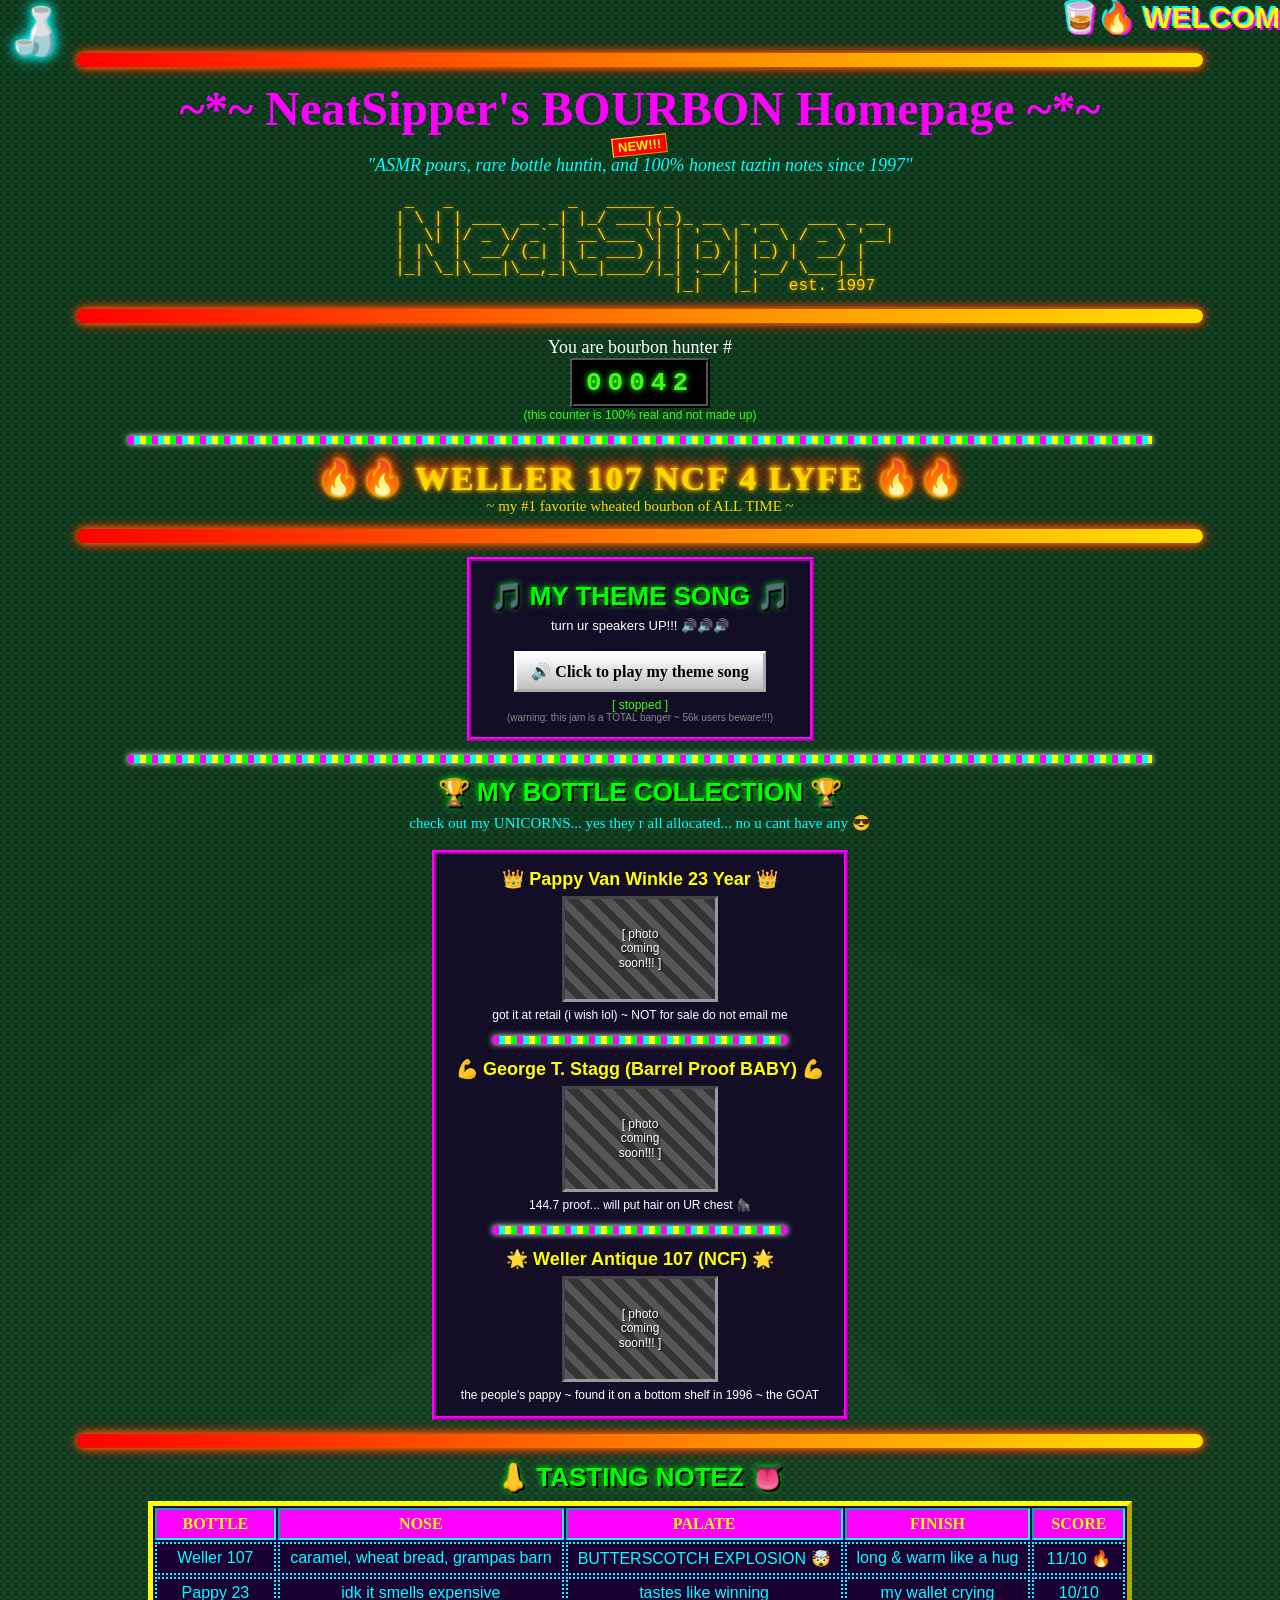
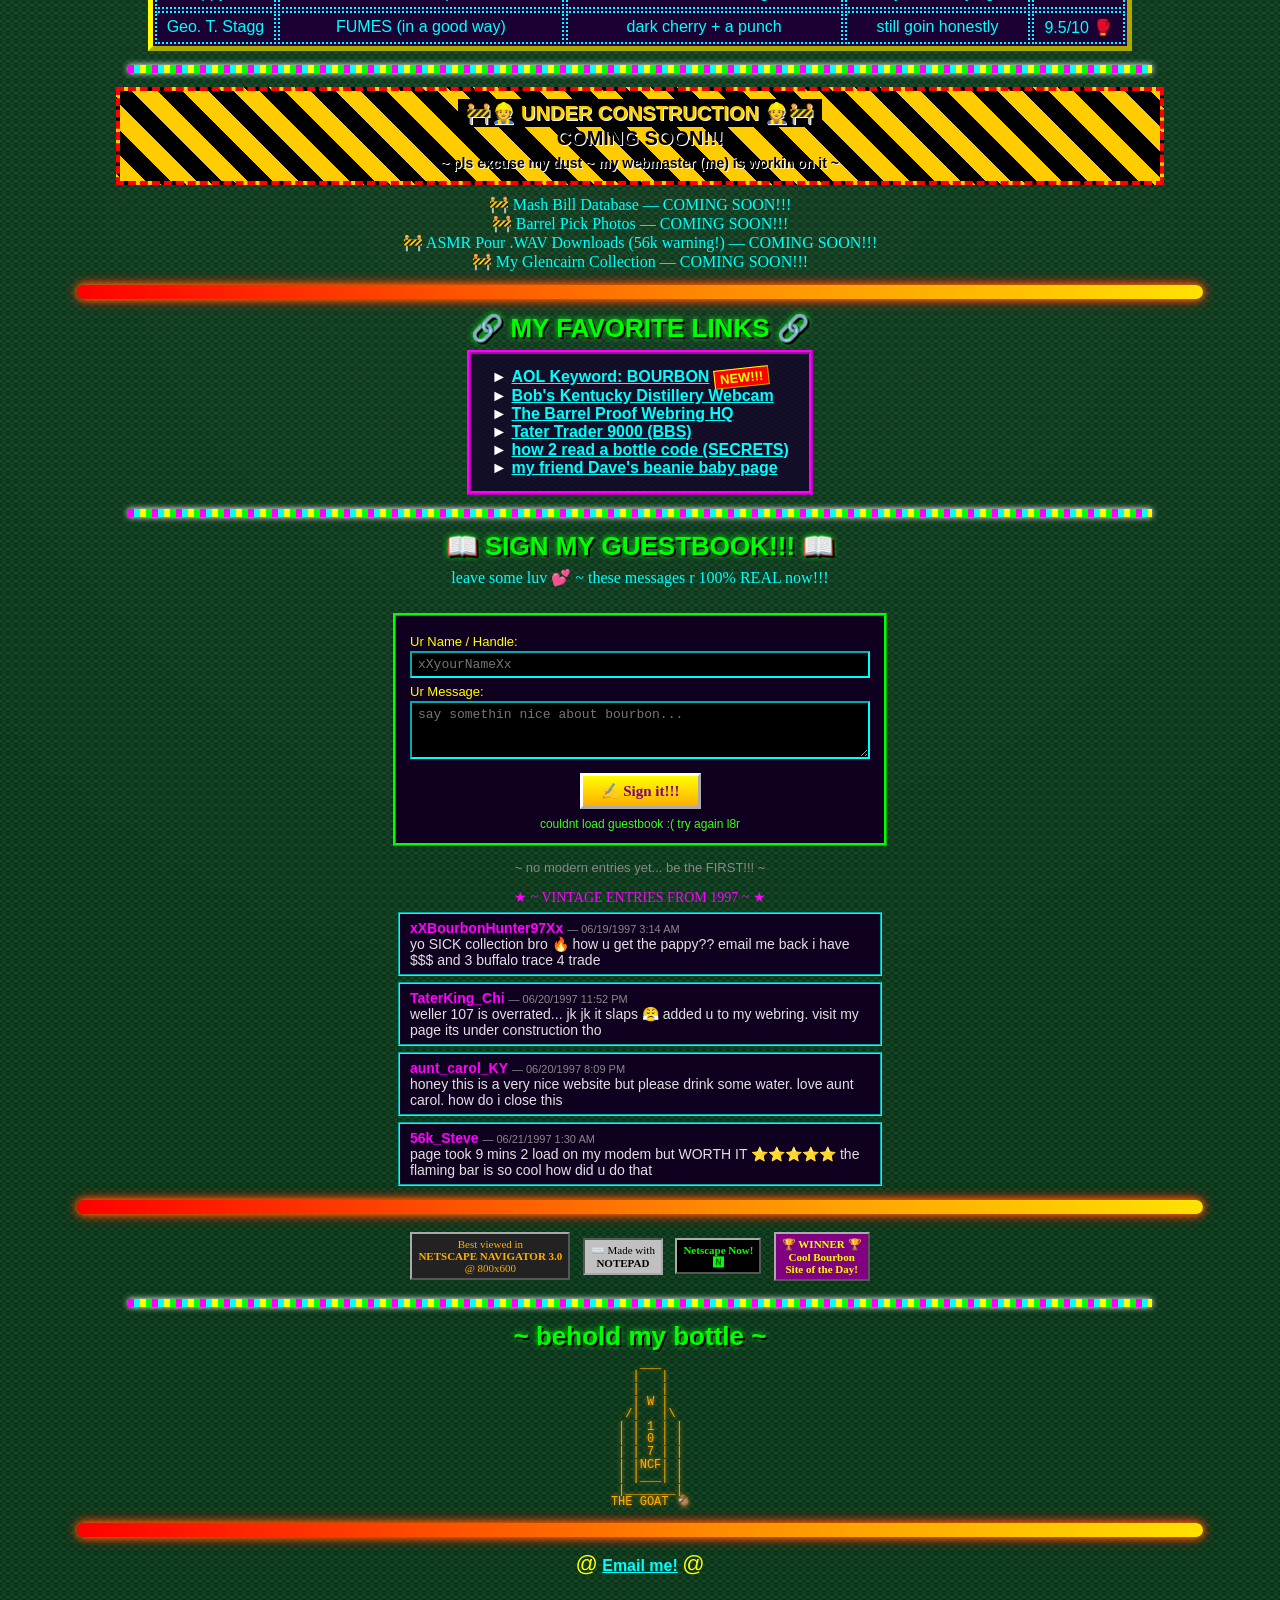
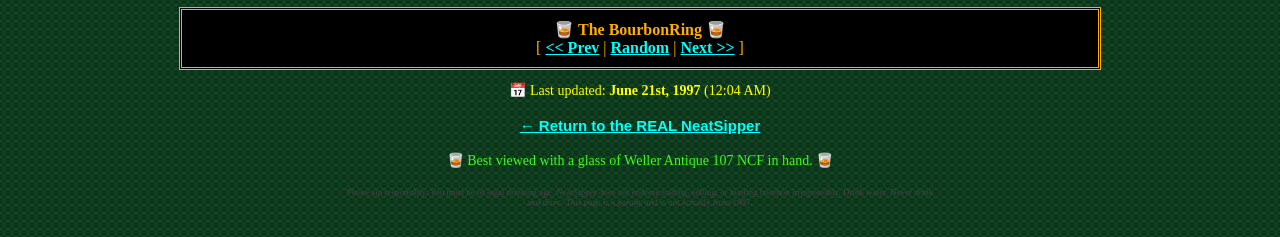
<file: geocities/index.html>
<!DOCTYPE html>
<html lang="en">
<head>
<meta charset="UTF-8">
<meta name="viewport" content="width=device-width, initial-scale=1.0">
<title>~*~ NeatSipper's BOURBON Homepage ~*~ [[ Welcome!!! ]]</title>
<meta name="description" content="My personal bourbon homepage. Pappy hunter. Weller fan. Sign my guestbook!!!">
<style>
  /* ===================================================================
     NeatSipper's Bourbon Homepage (c) 1997
     Made with Notepad. Best viewed in Netscape Navigator 3.0 @ 800x600
     =================================================================== */

  html, body {
    margin: 0;
    padding: 0;
    /* TILED GREEN FELT (poker table vibes) via layered gradients */
    background-color: #0a3d1c;
    background-image:
      radial-gradient(circle at 50% 50%, rgba(255,255,255,0.035) 0%, rgba(0,0,0,0) 60%),
      repeating-linear-gradient(45deg, rgba(0,0,0,0.10) 0px, rgba(0,0,0,0.10) 2px, rgba(255,255,255,0.025) 2px, rgba(255,255,255,0.025) 4px),
      repeating-linear-gradient(-45deg, rgba(0,0,0,0.10) 0px, rgba(0,0,0,0.10) 2px, rgba(255,255,255,0.025) 2px, rgba(255,255,255,0.025) 4px);
    background-size: 100% 100%, 8px 8px, 8px 8px;
    color: #c9c9c9; /* low-contrast text for ~authenticity~ */
    font-family: "Comic Sans MS", "Comic Sans", cursive, sans-serif;
    text-align: center;
    cursor: crosshair;
  }

  /* clashing rainbow link colors */
  a { color: #00ffff; font-weight: bold; }
  a:visited { color: #ff00ff; }
  a:hover { color: #ffff00; background: #ff00ff; }

  .times { font-family: "Times New Roman", Times, serif; }

  /* ---- BLINK (recreated, the <blink> tag is dead) ---- */
  .blink { animation: blinker 0.9s steps(1, end) infinite; }
  @keyframes blinker { 50% { opacity: 0; } }

  .blink-fast { animation: blinker 0.4s steps(1, end) infinite; }

  /* ---- NEW!!! tag ---- */
  .newtag {
    display: inline-block;
    background: #ff0000;
    color: #ffff00;
    font-weight: bold;
    font-size: 13px;
    padding: 1px 5px;
    border: 1px outset #ffff00;
    transform: rotate(-6deg);
    animation: blinker 0.6s steps(1,end) infinite;
  }

  /* ---- FLAMING / GLITTER HR DIVIDER ---- */
  .flamehr {
    height: 14px;
    border: 0;
    margin: 14px auto;
    width: 88%;
    background: linear-gradient(90deg,
      #ff0000, #ff8c00, #ffff00, #ff8c00, #ff0000, #ffff00, #ff8c00, #ff0000);
    background-size: 400% 100%;
    box-shadow: 0 0 8px #ff8c00, 0 0 14px #ff0000;
    border-radius: 7px;
    animation: flameSlide 0.8s linear infinite;
  }
  @keyframes flameSlide { from { background-position: 0 0; } to { background-position: 400% 0; } }

  .glitterhr {
    height: 8px;
    border: 0;
    margin: 14px auto;
    width: 80%;
    background: repeating-linear-gradient(90deg,
      #ff00ff 0 6px, #00ffff 6px 12px, #ffff00 12px 18px, #00ff00 18px 24px);
    background-size: 48px 100%;
    animation: flameSlide 1.2s linear infinite;
    box-shadow: 0 0 6px #fff;
  }

  /* ---- WELLER 107 flaming banner ---- */
  .wellerbanner {
    font-family: "Times New Roman", serif;
    font-size: 34px;
    font-weight: bold;
    color: #ffd700;
    text-shadow:
      0 0 4px #ff0,
      0 -2px 6px #ff8c00,
      0 -4px 12px #ff4500,
      0 -6px 18px #ff0000;
    animation: flamePulse 0.5s ease-in-out infinite alternate;
    letter-spacing: 2px;
  }
  @keyframes flamePulse {
    from { text-shadow: 0 0 4px #ff0, 0 -2px 6px #ff8c00, 0 -4px 12px #ff4500, 0 -6px 18px #ff0000; }
    to   { text-shadow: 0 0 6px #ff0, 0 -3px 10px #ffae00, 0 -7px 18px #ff6a00, 0 -10px 28px #ff0000; }
  }

  /* ---- LCD HIT COUNTER ---- */
  .counter {
    display: inline-block;
    background: #000;
    color: #39ff14;
    font-family: "Courier New", monospace;
    font-weight: bold;
    font-size: 26px;
    letter-spacing: 6px;
    padding: 6px 12px;
    border: 4px ridge #555;
    text-shadow: 0 0 6px #39ff14;
  }

  /* ---- MARQUEE fallback styling ---- */
  .welcome {
    color: #ffff00;
    font-size: 30px;
    font-weight: bold;
    text-shadow: 2px 2px 0 #ff00ff, -2px -2px 0 #00ffff;
  }

  /* ---- section table boxes ---- */
  table.box {
    margin: 0 auto;
    border: 4px ridge #ff00ff;
    background: rgba(20, 0, 40, 0.78);
    padding: 0;
  }
  table.box td { padding: 12px 18px; }

  h2.section {
    color: #00ff00;
    font-size: 26px;
    text-shadow: 2px 2px 0 #000, 0 0 6px #00ff00;
    margin: 6px 0;
  }

  /* tasting notes tacky table */
  table.tasting {
    margin: 8px auto;
    border-collapse: separate;
    border: 5px outset #ffff00;
    background: #2a004a;
  }
  table.tasting th {
    background: #ff00ff;
    color: #ffff00;
    border: 2px inset #00ffff;
    padding: 5px 10px;
    font-family: "Times New Roman", serif;
  }
  table.tasting td {
    border: 2px dotted #00ffff;
    padding: 5px 10px;
    color: #00ffff;
    background: #1a0033;
  }

  /* photo coming soon placeholders */
  .photobox {
    display: inline-block;
    width: 150px;
    height: 100px;
    background:
      repeating-linear-gradient(45deg, #555 0 8px, #333 8px 16px);
    border: 3px inset #999;
    color: #fff;
    font-size: 12px;
    line-height: 1.2;
    vertical-align: middle;
    margin: 6px;
    position: relative;
  }
  .photobox span {
    position: absolute; top: 50%; left: 0; right: 0;
    transform: translateY(-50%);
    text-shadow: 1px 1px 2px #000;
  }

  /* under construction */
  .construction {
    background: repeating-linear-gradient(45deg, #ffcc00 0 18px, #000 18px 36px);
    color: #000;
    font-weight: bold;
    font-size: 20px;
    padding: 8px;
    border: 4px dashed #ff0000;
    margin: 10px auto;
    width: 80%;
    text-shadow: 1px 1px 0 #fff;
  }
  .construction .label {
    background: #000; color: #ffcc00; padding: 2px 8px; display: inline-block;
  }

  /* guestbook */
  .gbentry {
    text-align: left;
    background: #100020;
    border: 2px groove #00ffff;
    margin: 6px auto;
    padding: 6px 10px;
    max-width: 460px;
    color: #e0e0e0;
    font-size: 14px;
  }
  .gbentry .user { color: #ff00ff; font-weight: bold; }
  .gbentry .date { color: #888; font-size: 11px; }

  /* guestbook sign-in form */
  .gbform {
    position: relative;
    background: #100020;
    border: 3px ridge #00ff00;
    margin: 8px auto 14px;
    padding: 12px 14px;
    max-width: 460px;
    color: #fff;
  }
  .gbform label { display: block; text-align: left; color: #ffff00; font-size: 13px; margin: 6px 0 2px; }
  .gbform input[type=text], .gbform textarea {
    width: 100%;
    box-sizing: border-box;
    background: #000;
    color: #39ff14;
    border: 2px inset #00ffff;
    font-family: "Courier New", monospace;
    font-size: 13px;
    padding: 4px 6px;
  }
  .gbform textarea { height: 58px; resize: vertical; }
  .gbform button {
    margin-top: 10px;
    font-family: "Comic Sans MS", cursive;
    font-weight: bold;
    font-size: 15px;
    background: linear-gradient(#ffff00, #ffae00);
    border: 3px outset #fff;
    color: #800080;
    padding: 6px 18px;
    cursor: pointer;
  }
  .gbform button:active { border-style: inset; }
  /* honeypot — hidden from humans, catnip for bots */
  .gbform .hp { position: absolute; left: -9999px; top: -9999px; width: 1px; height: 1px; overflow: hidden; }
  #gbStatus { font-size: 12px; color: #39ff14; margin-top: 8px; min-height: 14px; }
  #gbList:empty::after {
    content: "~ no modern entries yet... be the FIRST!!! ~";
    display: block; color: #888; font-size: 13px; margin: 8px 0;
  }

  /* badges */
  .badge {
    display: inline-block;
    border: 2px outset #aaa;
    padding: 4px 6px;
    margin: 4px;
    font-size: 11px;
    font-family: "Times New Roman", serif;
    vertical-align: middle;
    background: #000080;
    color: #fff;
  }
  .badge.netscape { background: #000; color: #00ff00; }
  .badge.notepad { background: #c0c0c0; color: #000; border-style: inset; }
  .badge.award { background: #800080; color: #ffff00; font-weight: bold; }
  .badge.viewed { background: #222; color: #ffae00; }

  /* spinning @ email */
  .atspin {
    display: inline-block;
    font-size: 22px;
    color: #ffff00;
    animation: spin 1.5s linear infinite;
  }
  @keyframes spin { to { transform: rotate(360deg); } }

  /* whiskey bottle ascii */
  pre.ascii {
    color: #ffae00;
    font-family: "Courier New", monospace;
    font-size: 12px;
    line-height: 1.05;
    text-shadow: 0 0 4px #ff8c00;
    display: inline-block;
    text-align: left;
    margin: 0 auto;
  }

  /* theme song button */
  #themeBtn {
    font-family: "Comic Sans MS", cursive;
    font-size: 16px;
    font-weight: bold;
    background: linear-gradient(#fff, #c0c0c0);
    border: 3px outset #fff;
    color: #000;
    padding: 8px 14px;
    cursor: pointer;
  }
  #themeBtn:active { border-style: inset; }

  .webring {
    background: #000;
    border: 3px double #ffae00;
    padding: 10px;
    margin: 12px auto;
    width: 70%;
    color: #ffae00;
    font-family: "Times New Roman", serif;
  }

  .disclaimer {
    color: #444;
    font-size: 9px;
    margin: 18px auto 30px;
    max-width: 600px;
  }

  /* glitter cursor trail dots */
  .glitter {
    position: fixed;
    width: 6px; height: 6px;
    pointer-events: none;
    border-radius: 50%;
    z-index: 9999;
  }

  /* ---- BOUNCING BOTTLE (DVD-logo style) ---- */
  #bouncer {
    position: fixed;
    top: 0; left: 0;
    z-index: 9998;
    font-size: 46px;
    pointer-events: none;
    user-select: none;
    text-shadow: 0 0 8px #ff8c00, 0 0 14px #ffd700;
    will-change: transform;
  }

  /* ===================================================================
     MOBILE — keep it gloriously tacky but stop it overflowing the screen.
     Shrink the oversized type; let the wide ASCII art and the tasting
     table scroll inside their own box instead of stretching the page.
     =================================================================== */
  @media (max-width: 600px) {
    html, body { overflow-x: hidden; }

    /* READABILITY: the tiled felt is busy, so lift text off it. A dark
       halo cascades to any text that doesn't set its own shadow (the
       cyan/gray bits), and we brighten the default body color + bump
       the base size. Bright neon headings keep their own glow. */
    body { color: #ededed; font-size: 16px; line-height: 1.5; text-shadow: 0 1px 2px #000, 0 0 5px #000; }
    .times { font-style: normal; }            /* upright reads better small */
    i.times { font-style: italic; }           /* keep the subtitle's slant, now with halo */
    .gbentry, .construction, table.tasting td, table.tasting th { text-shadow: none; }

    font[size="7"] { font-size: 30px; }
    .welcome { font-size: 18px; text-shadow: 1px 1px 0 #ff00ff, -1px -1px 0 #00ffff; }
    .wellerbanner { font-size: 22px; letter-spacing: 1px; }
    h2.section { font-size: 20px; }
    .counter { font-size: 20px; letter-spacing: 3px; padding: 5px 8px; }

    pre.ascii {
      font-size: 10px !important;   /* beats the inline 16px on the logo */
      max-width: 100%;
      overflow-x: auto;
    }

    table.tasting {
      display: block;
      width: max-content;
      max-width: 100%;
      overflow-x: auto;             /* scrolls inside itself, page stays put */
      font-size: 11px;
    }
    table.tasting th, table.tasting td { padding: 4px 6px; }

    table.box { max-width: 94%; }
    .construction { width: 92%; font-size: 16px; }
    .webring { width: 92%; }
    .gbform, .gbentry { max-width: 92%; }
    #bouncer { font-size: 34px; }
  }
</style>
</head>
<body>

<!-- ============ BOUNCING BOTTLE (DVD-logo style) ============ -->
<div id="bouncer" title="wheeee!!!">🥃</div>

<!-- ============ WELCOME MARQUEE BANNER ============ -->
<marquee scrollamount="9" behavior="scroll" direction="left">
  <span class="welcome">🥃🔥 WELCOME TO NEATSIPPER'S BOURBON HOMEPAGE!!! 🔥🥃 &nbsp;&nbsp; ~*~ U R visitor # 42 ~*~ &nbsp;&nbsp; sign my guestbook!!! &nbsp;&nbsp; 🥃🔥</span>
</marquee>

<hr class="flamehr">

<!-- ============ HEADER ============ -->
<font size="7" color="#ff00ff" face="Comic Sans MS">
  <b>~*~ NeatSipper's BOURBON Homepage ~*~</b>
</font>
<br>
<span class="newtag">NEW!!!</span>
<br>
<i class="times" style="color:#00ffff; font-size:18px;">
  "ASMR pours, rare bottle huntin, and 100% honest taztin notes since 1997"
</i>
<br><br>

<!-- the brand logo, 1997 edition -->
<pre class="ascii" style="color:#ffd700; font-size:16px;">
  _   _            _   _____ _
 | \ | | ___  __ _| |_/ ___|(_)_ __  _ __   ___ _ __
 |  \| |/ _ \/ _` | __\___ \| | '_ \| '_ \ / _ \ '__|
 | |\  |  __/ (_| | |_ ___) | | |_) | |_) |  __/ |
 |_| \_|\___|\__,_|\__|____/|_| .__/| .__/ \___|_|
                              |_|   |_|   est. 1997
</pre>

<hr class="flamehr">

<!-- ============ HIT COUNTER ============ -->
<div class="times" style="font-size:18px; color:#fff;">You are bourbon hunter #</div>
<div class="counter" id="counter">00042</div>
<br>
<div style="font-size:12px; color:#39ff14;">(this counter is 100% real and not made up)</div>

<hr class="glitterhr">

<!-- ============ WELLER 107 FLAMING BANNER ============ -->
<div class="wellerbanner">🔥🔥 WELLER 107 NCF 4 LYFE 🔥🔥</div>
<div class="times" style="color:#ffd700; font-size:15px;">~ my #1 favorite wheated bourbon of ALL TIME ~</div>

<hr class="flamehr">

<!-- ============ THEME SONG ============ -->
<table class="box"><tr><td>
  <h2 class="section">🎵 MY THEME SONG 🎵</h2>
  <div style="color:#fff; font-size:13px;">turn ur speakers UP!!! 🔊🔊🔊</div>
  <br>
  <button id="themeBtn" onclick="toggleTheme()">🔊 Click to play my theme song</button>
  <div id="themeStatus" style="color:#39ff14; font-size:12px; margin-top:6px;">[ stopped ]</div>
  <div style="color:#888; font-size:10px;">(warning: this jam is a TOTAL banger ~ 56k users beware!!!)</div>
  <!-- the REAL theme song. preload=none so it only downloads on click. loops 4ever. -->
  <audio id="themeAudio" src="theme.m4a" loop preload="none"></audio>
</td></tr></table>

<hr class="glitterhr">

<!-- ============ MY BOTTLE COLLECTION ============ -->
<h2 class="section">🏆 MY BOTTLE COLLECTION 🏆</h2>
<div class="times" style="color:#00ffff; font-size:15px;">check out my UNICORNS... yes they r all allocated... no u cant have any 😎</div>
<br>
<table class="box"><tr><td>

  <div style="color:#ffff00; font-size:18px;"><b>👑 Pappy Van Winkle 23 Year 👑</b></div>
  <div class="photobox"><span>[ photo<br>coming<br>soon!!! ]</span></div>
  <div style="color:#fff; font-size:12px;">got it at retail (i wish lol) ~ NOT for sale do not email me</div>
  <hr class="glitterhr">

  <div style="color:#ffff00; font-size:18px;"><b>💪 George T. Stagg (Barrel Proof BABY) 💪</b></div>
  <div class="photobox"><span>[ photo<br>coming<br>soon!!! ]</span></div>
  <div style="color:#fff; font-size:12px;">144.7 proof... will put hair on UR chest 🦍</div>
  <hr class="glitterhr">

  <div style="color:#ffff00; font-size:18px;"><b>🌟 Weller Antique 107 (NCF) 🌟</b></div>
  <div class="photobox"><span>[ photo<br>coming<br>soon!!! ]</span></div>
  <div style="color:#fff; font-size:12px;">the people's pappy ~ found it on a bottom shelf in 1996 ~ the GOAT</div>

</td></tr></table>

<hr class="flamehr">

<!-- ============ TASTING NOTES ============ -->
<h2 class="section">👃 TASTING NOTEZ 👅</h2>
<table class="tasting">
  <tr><th>BOTTLE</th><th>NOSE</th><th>PALATE</th><th>FINISH</th><th>SCORE</th></tr>
  <tr>
    <td>Weller 107</td>
    <td>caramel, wheat bread, grampas barn</td>
    <td>BUTTERSCOTCH EXPLOSION 🤯</td>
    <td>long &amp; warm like a hug</td>
    <td>11/10 🔥</td>
  </tr>
  <tr>
    <td>Pappy 23</td>
    <td>idk it smells expensive</td>
    <td>tastes like winning</td>
    <td>my wallet crying</td>
    <td>10/10</td>
  </tr>
  <tr>
    <td>Geo. T. Stagg</td>
    <td>FUMES (in a good way)</td>
    <td>dark cherry + a punch</td>
    <td>still goin honestly</td>
    <td>9.5/10 🥊</td>
  </tr>
</table>

<hr class="glitterhr">

<!-- ============ UNDER CONSTRUCTION ============ -->
<div class="construction">
  <span class="label">🚧👷 UNDER CONSTRUCTION 👷🚧</span><br>
  <span class="blink" style="color:#000;">COMING SOON!!!</span><br>
  <span style="font-size:14px;">~ pls excuse my dust ~ my webmaster (me) is workin on it ~</span>
</div>
<div class="times" style="color:#00ffff;">
  🚧 Mash Bill Database — COMING SOON!!!<br>
  🚧 Barrel Pick Photos — COMING SOON!!!<br>
  🚧 ASMR Pour .WAV Downloads (56k warning!) — COMING SOON!!!<br>
  🚧 My Glencairn Collection — COMING SOON!!!
</div>

<hr class="flamehr">

<!-- ============ MY FAVORITE LINKS ============ -->
<h2 class="section">🔗 MY FAVORITE LINKS 🔗</h2>
<table class="box"><tr><td style="text-align:left; color:#fff;">
  ► <a href="#">AOL Keyword: BOURBON</a> <span class="newtag">NEW!!!</span><br>
  ► <a href="#">Bob's Kentucky Distillery Webcam</a><br>
  ► <a href="#">The Barrel Proof Webring HQ</a><br>
  ► <a href="#">Tater Trader 9000 (BBS)</a><br>
  ► <a href="#">how 2 read a bottle code (SECRETS)</a><br>
  ► <a href="#">my friend Dave's beanie baby page</a>
</td></tr></table>

<hr class="glitterhr">

<!-- ============ GUESTBOOK ============ -->
<h2 class="section">📖 SIGN MY GUESTBOOK!!! 📖</h2>
<div class="times" style="color:#00ffff;">leave some luv 💕 ~ these messages r 100% REAL now!!!</div>
<br>

<form class="gbform" id="gbForm" autocomplete="off">
  <label for="gbName">Ur Name / Handle:</label>
  <input type="text" id="gbName" maxlength="40" placeholder="xXyourNameXx" required>
  <label for="gbMsg">Ur Message:</label>
  <textarea id="gbMsg" maxlength="280" placeholder="say somethin nice about bourbon..." required></textarea>
  <!-- honeypot: bots fill this in, humans never see it -->
  <div class="hp" aria-hidden="true"><label>Leave this blank<input type="text" id="gbWebsite" tabindex="-1" autocomplete="off"></label></div>
  <button type="submit">✍️ Sign it!!!</button>
  <div id="gbStatus"></div>
</form>

<!-- real entries render here, newest first -->
<div id="gbList"></div>

<div class="times" style="color:#ff00ff; font-size:14px; margin:14px 0 4px;">★ ~ VINTAGE ENTRIES FROM 1997 ~ ★</div>
<div class="gbentry">
  <span class="user">xXBourbonHunter97Xx</span> <span class="date">— 06/19/1997 3:14 AM</span><br>
  yo SICK collection bro 🔥 how u get the pappy?? email me back i have $$$ and 3 buffalo trace 4 trade
</div>
<div class="gbentry">
  <span class="user">TaterKing_Chi</span> <span class="date">— 06/20/1997 11:52 PM</span><br>
  weller 107 is overrated... jk jk it slaps 😤 added u to my webring. visit my page its under construction tho
</div>
<div class="gbentry">
  <span class="user">aunt_carol_KY</span> <span class="date">— 06/20/1997 8:09 PM</span><br>
  honey this is a very nice website but please drink some water. love aunt carol. how do i close this
</div>
<div class="gbentry">
  <span class="user">56k_Steve</span> <span class="date">— 06/21/1997 1:30 AM</span><br>
  page took 9 mins 2 load on my modem but WORTH IT ⭐⭐⭐⭐⭐ the flaming bar is so cool how did u do that
</div>

<hr class="flamehr">

<!-- ============ BADGES ROW ============ -->
<div>
  <span class="badge viewed">Best viewed in<br><b>NETSCAPE NAVIGATOR 3.0</b><br>@ 800x600</span>
  <span class="badge notepad">⌨️ Made with<br><b>NOTEPAD</b></span>
  <span class="badge netscape"><b>Netscape Now!</b><br>🅽</span>
  <span class="badge award">🏆 WINNER 🏆<br>Cool Bourbon<br>Site of the Day!</span>
</div>

<hr class="glitterhr">

<!-- ============ WHISKEY BOTTLE ASCII ============ -->
<h2 class="section">~ behold my bottle ~</h2>
<pre class="ascii">
       ___
      |   |
      |   |
      | W |
     /|   |\
    | | 1 | |
    | | 0 | |
    | | 7 | |
    | |NCF| |
    | |___| |
    |_______|
   THE GOAT 🐐
</pre>

<hr class="flamehr">

<!-- ============ EMAIL + WEBRING + FOOTER ============ -->
<div>
  <span class="atspin">@</span>
  <a href="mailto:joseph@neatsipper.com">Email me!</a>
  <span class="atspin">@</span>
</div>
<br>

<div class="webring">
  🥃 <b>The BourbonRing</b> 🥃<br>
  [ <a href="#">&lt;&lt; Prev</a> | <a href="#">Random</a> | <a href="#">Next &gt;&gt;</a> ]
</div>

<div class="times" style="color:#ffff00; font-size:14px;">
  📅 Last updated: <b>June 21st, 1997</b> (12:04 AM)
</div>
<br>

<div style="font-size:15px;">
  <a href="https://neatsipper.com/">← Return to the REAL NeatSipper</a>
</div>
<br>

<div class="times blink" style="color:#39ff14; font-size:14px;">
  🥃 Best viewed with a glass of Weller Antique 107 NCF in hand. 🥃
</div>

<!-- ============ TINY BLINKING DISCLAIMER ============ -->
<div class="disclaimer blink-fast times">
  Please sip responsibly. You must be of legal drinking age. NeatSipper does not endorse
  trading, selling, or hunting bourbon irresponsibly. Drink water. Never drink and drive.
  This page is a parody and is not actually from 1997.
</div>

<script>
/* ===================================================================
   THEME SONG — plays NeatSipper's actual theme track (theme.m4a) on a
   loop. USER-TRIGGERED ONLY (no autoplay).

   Mobile note: an <audio> element is muted by the iOS ring/silent
   switch, which is why phone audio often "doesn't work". The Web Audio
   API ignores that switch, so we decode + play the file through it,
   resuming the AudioContext inside the click (the gesture that unlocks
   iOS audio). Falls back to the plain <audio> element if Web Audio or
   AAC decoding isn't available.
   =================================================================== */
var tCtx = null, tBuf = null, tSrc = null, tPlaying = false, tLoading = false;

function themeUI(state) {
  var s = document.getElementById("themeStatus");
  var b = document.getElementById("themeBtn");
  if (state === "play")        { s.textContent = "[ ♫ now playing: NeatSipper theme ♫ ]"; b.textContent = "🔇 STOP the jam"; }
  else if (state === "buffer") { s.textContent = "[ buffering... 56k users hang tight ]"; }
  else if (state === "error")  { s.textContent = "[ couldnt play :( tap again ]"; }
  else                         { s.textContent = "[ stopped ]"; b.textContent = "🔊 Click to play my theme song"; }
}

function tStartBuffer() {
  tSrc = tCtx.createBufferSource();
  tSrc.buffer = tBuf;
  tSrc.loop = true;
  tSrc.connect(tCtx.destination);
  tSrc.start(0);
  tPlaying = true;
  themeUI("play");
}

function tFallback() {
  var a = document.getElementById("themeAudio");
  a.loop = true;
  var p = a.play();
  if (p && p.then) {
    p.then(function(){ tPlaying = true; themeUI("play"); })
     .catch(function(){ themeUI("error"); });
  } else {
    tPlaying = true; themeUI("play");
  }
}

function toggleTheme() {
  // ---- STOP ----
  if (tPlaying) {
    if (tSrc) { try { tSrc.stop(); } catch (e) {} tSrc = null; }
    var a = document.getElementById("themeAudio");
    if (a && !a.paused) a.pause();
    tPlaying = false;
    themeUI("stop");
    return;
  }
  // ---- PLAY (prefer Web Audio so the iOS silent switch can't mute it) ----
  var AC = window.AudioContext || window.webkitAudioContext;
  if (!AC) { tFallback(); return; }                // very old browser → <audio> fallback
  if (!tCtx) tCtx = new AC();
  if (tCtx.state === "suspended") tCtx.resume();    // unlock within the gesture
  if (tBuf) { tStartBuffer(); return; }             // already decoded
  if (tLoading) return;
  tLoading = true;
  themeUI("buffer");
  fetch("theme.m4a")
    .then(function(r){ return r.arrayBuffer(); })
    .then(function(ab){ return tCtx.decodeAudioData(ab); })
    .then(function(buf){ tBuf = buf; tLoading = false; tStartBuffer(); })
    .catch(function(){ tLoading = false; tFallback(); });   // decode unsupported → <audio>
}

/* ===================================================================
   GLITTER / STAR CURSOR TRAIL
   =================================================================== */
var glitterColors = ["#ff00ff", "#00ffff", "#ffff00", "#00ff00", "#ff6600", "#ffffff"];
var glitterChars = ["✦", "✧", "★", "✫", "❉", "✺"];
var lastSpawn = 0;
document.addEventListener("mousemove", function(e) {
  var now = Date.now();
  if (now - lastSpawn < 40) return; // throttle
  lastSpawn = now;
  var s = document.createElement("div");
  s.className = "glitter";
  s.textContent = glitterChars[Math.floor(Math.random()*glitterChars.length)];
  s.style.color = glitterColors[Math.floor(Math.random()*glitterColors.length)];
  s.style.left = (e.clientX) + "px";
  s.style.top = (e.clientY) + "px";
  s.style.fontSize = (8 + Math.random()*10) + "px";
  document.body.appendChild(s);
  var op = 1;
  var fall = 0;
  var iv = setInterval(function() {
    op -= 0.06; fall += 1.2;
    s.style.opacity = op;
    s.style.transform = "translateY(" + fall + "px)";
    if (op <= 0) { clearInterval(iv); s.remove(); }
  }, 30);
});

/* ===================================================================
   BOUNCING BOTTLE — slides across and bounces off the screen edges,
   DVD-logo style. Changes the bottle (& glow color) on every bounce.
   =================================================================== */
(function(){
  var b = document.getElementById("bouncer");
  if (!b) return;
  var bottles = ["🥃", "🍾", "🍶", "🥃", "🍾"];
  var glows = ["#ff8c00", "#ff00ff", "#00ffff", "#39ff14", "#ffff00"];
  var x = 60, y = 120;
  var dx = 2.6, dy = 2.1;   // pixels per frame
  var idx = 0;

  function bounce() {
    var w = window.innerWidth, h = window.innerHeight;
    var size = b.offsetWidth || 50;
    x += dx; y += dy;
    var hit = false;
    if (x <= 0)            { x = 0;          dx = Math.abs(dx);  hit = true; }
    if (x >= w - size)     { x = w - size;   dx = -Math.abs(dx); hit = true; }
    if (y <= 0)            { y = 0;          dy = Math.abs(dy);  hit = true; }
    if (y >= h - size)     { y = h - size;   dy = -Math.abs(dy); hit = true; }
    if (hit) {
      idx = (idx + 1) % bottles.length;
      b.textContent = bottles[idx];
      b.style.textShadow = "0 0 8px " + glows[idx] + ", 0 0 16px " + glows[idx];
    }
    b.style.transform = "translate(" + x + "px," + y + "px)";
    requestAnimationFrame(bounce);
  }
  requestAnimationFrame(bounce);
})();

/* ===================================================================
   REAL hit counter — a persistent, globally-shared visit count via
   Abacus (abacus.jasoncameron.dev). Increments once per page load.
   Seeded at 41 so the first real hunter is #00042. If the service is
   ever unreachable, the 00042 already in the HTML stays put.
   =================================================================== */
(function(){
  var c = document.getElementById("counter");
  if (!c) return;
  fetch("https://abacus.jasoncameron.dev/hit/neatsipper-com/geocities-hunters")
    .then(function(r){ return r.json(); })
    .then(function(d){
      if (d && typeof d.value === "number") {
        c.textContent = String(d.value).padStart(5, "0");
      }
    })
    .catch(function(){ /* keep the classic 00042 fallback */ });
})();

/* ===================================================================
   REAL GUESTBOOK — open, no-login. Entries are stored in a Firebase
   Realtime Database via its plain REST API (no SDK/extra script).
   Rendered newest-first. All user text is inserted with textContent
   only (never innerHTML) so a visitor can't inject markup/script.
   A honeypot field silently drops obvious bots.
   =================================================================== */
(function(){
  // Firebase Realtime Database (public read, create-only writes via DB rules)
  var GUESTBOOK_DB = "https://neatsipper-guestbook-default-rtdb.firebaseio.com";

  var form = document.getElementById("gbForm");
  var list = document.getElementById("gbList");
  var statusEl = document.getElementById("gbStatus");
  if (!form || !list) return;

  var configured = GUESTBOOK_DB.indexOf("YOUR-PROJECT") === -1;
  if (!configured) {
    // backend not wired up yet — hide the dead form, show a tasteful 1997 notice
    form.style.display = "none";
    list.innerHTML = "";
    var note = document.createElement("div");
    note.className = "times";
    note.style.cssText = "color:#ffae00; font-size:14px; margin:8px 0;";
    note.textContent = "🚧 guestbook signing is UNDER CONSTRUCTION — check back soon!!! 🚧";
    list.appendChild(note);
    return;
  }

  function pad(x){ return String(x).padStart(2, "0"); }
  function fmtDate(ts){
    var d = new Date(ts);
    if (isNaN(d.getTime())) return "";
    return pad(d.getMonth()+1) + "/" + pad(d.getDate()) + "/" + d.getFullYear() +
           " " + pad(d.getHours()) + ":" + pad(d.getMinutes());
  }

  function render(obj){
    list.innerHTML = "";
    if (!obj) return;
    var arr = Object.keys(obj).map(function(k){ return obj[k]; })
      .filter(function(e){ return e && e.name && e.message; })
      .sort(function(a, b){ return (b.ts || 0) - (a.ts || 0); })
      .slice(0, 50);
    arr.forEach(function(e){
      var div = document.createElement("div");
      div.className = "gbentry";
      var u = document.createElement("span");
      u.className = "user";
      u.textContent = e.name;                       // textContent = safe
      var dt = document.createElement("span");
      dt.className = "date";
      dt.textContent = " — " + fmtDate(e.ts);
      div.appendChild(u);
      div.appendChild(dt);
      div.appendChild(document.createElement("br"));
      div.appendChild(document.createTextNode(e.message)); // safe
      list.appendChild(div);
    });
  }

  function load(){
    if (!configured) return;
    fetch(GUESTBOOK_DB + "/guestbook.json")
      .then(function(r){ return r.json(); })
      .then(render)
      .catch(function(){ if (statusEl) statusEl.textContent = "couldnt load guestbook :( try again l8r"; });
  }

  form.addEventListener("submit", function(ev){
    ev.preventDefault();
    if (!configured){ statusEl.textContent = "guestbook isnt hooked up yet!!!"; return; }
    if (document.getElementById("gbWebsite").value){ form.reset(); return; } // bot caught
    var name = document.getElementById("gbName").value.trim().slice(0, 40);
    var message = document.getElementById("gbMsg").value.trim().slice(0, 280);
    if (!name || !message){ statusEl.textContent = "fill in BOTH fields!!!"; return; }
    statusEl.textContent = "signing...";
    fetch(GUESTBOOK_DB + "/guestbook.json", {
      method: "POST",
      headers: { "Content-Type": "application/json" },
      body: JSON.stringify({ name: name, message: message, ts: Date.now() })
    })
    .then(function(r){ if (!r.ok) throw new Error("bad status"); return r.json(); })
    .then(function(){
      statusEl.textContent = "✅ thx 4 signing my guestbook!!! 🥃";
      form.reset();
      load();
    })
    .catch(function(){ statusEl.textContent = "❌ somethin broke, try again l8r"; });
  });

  load();
})();
</script>

</body>
</html>
</file>
